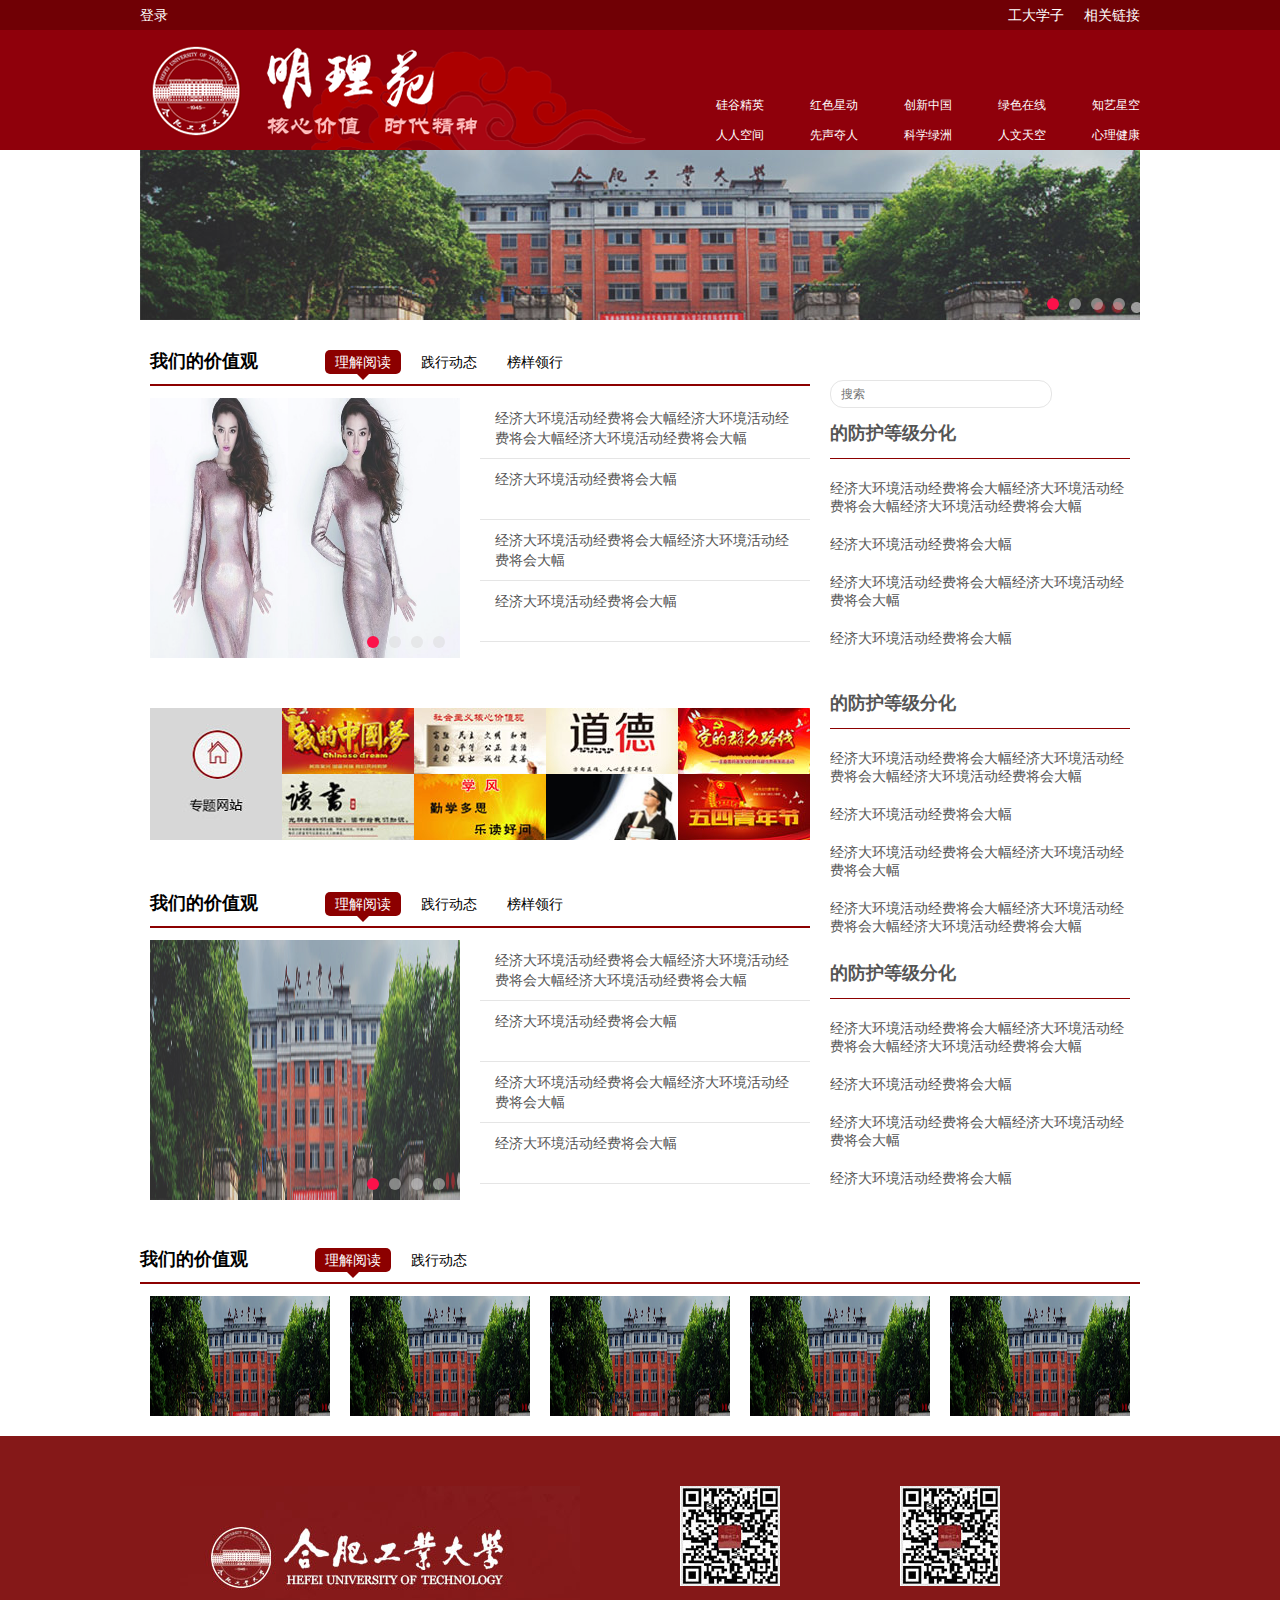
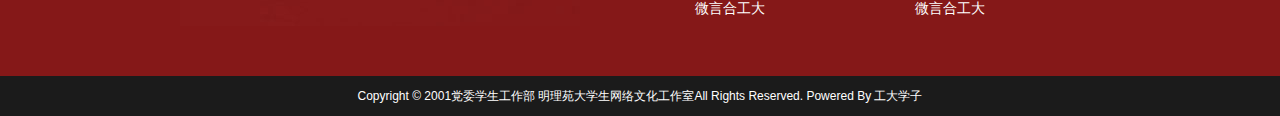
<file: index.html>
<!doctype html>
<html lang="en">
<head>
    <meta charset="UTF-8">
    <title>明理苑</title>
    <link rel="stylesheet" href="css/reset.css"/>
    <link rel="stylesheet" href="css/public.css"/>
    <link rel="stylesheet" href="css/index.css"/>
</head>
<body>
<div class="top-band">
    <div class="top-band-content">
        <a href="#">登录</a>
        <a href="http://online.hfut.edu.cn/" target="_blank" class="right">相关链接</a>
        <a href="http://online.hfut.edu.cn/" target="_blank" class="right">工大学子</a>
    </div>
</div>

<div class="nav">
    <div class="nav-content">
        <ul>
            <li>
                <a href="http://ggjy.univs.cn/index.jsp" target="_blank">硅谷精英</a>
                <a href="http://rrkj.univs.cn/index.jsp" target="_blank">人人空间</a>
            </li>
            <li>
                <a href="http://hsxd.hfutonline.net/" target="_blank">红色星动</a>
                <a href="http://xsdr.hfutonline.net/" target="_blank">先声夺人</a>
            </li>
            <li>
                <a href="http://mly.hfutonline.net/html/chuangxinzhongguo/" target="_blank">创新中国</a>
                <a href="http://mly.hfutonline.net/html/kexuelvzhou/" target="_blank">科学绿洲</a>
            </li>
            <li>
                <a href="http://mly.hfutonline.net/html/lvsezaixian/" target="_blank">绿色在线</a>
                <a href="http://mly.hfutonline.net/html/renwentiankong/" target="_blank">人文天空</a>
            </li>
            <li>
                <a href="http://mly.hfutonline.net/html/zhiyixingkong/" target="_blank">知艺星空</a>
                <a href="http://mly.hfutonline.net/html/xinlijiankang/" target="_blank">心理健康</a>
            </li>
        </ul>
    </div>
</div>

<div id="fsD0" class="focus" style="width: 1000px;height: 170px;margin: 0 auto;">
    <div id="D1pic0" class="fPic">
        <div class="fcon" style="display: none;">
            <img src="images/slider.jpg" style="opacity:1;width: 1000px;height: 170px;">
        </div>

        <div class="fcon" style="display: none;">
            <img src="images/02.jpg" style="opacity:1;width: 1000px;height: 170px;">
        </div>

        <div class="fcon" style="display: none;">
            <img src="images/slider.jpg" style="opacity:1;width: 1000px;height: 170px;">
        </div>

        <div class="fcon" style="display: none;">
            <img src="images/slider.jpg" style="opacity:1;width: 1000px;height: 170px;">
        </div>
    </div>
    <div class="fbg">
        <div class="D1fBt" id="D1fBt0">
            <a href="javascript:void(0)" hidefocus="true"><i>1</i></a>
            <a href="javascript:void(0)" hidefocus="true"><i>2</i></a>
            <a href="javascript:void(0)" hidefocus="true"><i>3</i></a>
            <a href="javascript:void(0)" hidefocus="true"><i>4</i></a>
        </div>
    </div>
</div>

<div class="content clearfloat">
    <div class="content-left">
        <div class="pin">
            <div class="pin-head pin-head-1">
                <p>我们的价值观</p>
                <ul>
                    <li class="active">
                        <a href="#">理解阅读</a>
                        <div class="angle"></div>
                    </li>
                    <li><a href="#">践行动态</a>
                        <div class="angle"></div>
                    </li>
                    <li><a href="#">榜样领行</a>
                        <div class="angle"></div>
                    </li>
                </ul>
            </div>
            <div class="fuck1 active">
                <div id="fsD1" class="focus hehe1" style="width: 310px;height: 260px;">
                    <div id="D1pic1" class="fPic">
                        <div class="fcon" style="display: none;">
                            <img src="images/01.jpg" style="opacity:1;width: 310px;height: 260px;">
                        </div>

                        <div class="fcon" style="display: none;">
                            <img src="images/02.jpg" style="opacity:1;width: 310px;height: 260px;">
                        </div>

                        <div class="fcon" style="display: none;">
                            <img src="images/slider.jpg" style="opacity:1;width: 310px;height: 260px;">
                        </div>

                        <div class="fcon" style="display: none;">
                            <img src="images/slider.jpg" style="opacity:1;width: 310px;height: 260px;">
                        </div>
                    </div>
                    <div class="fbg">
                        <div class="D1fBt" id="D1fBt1">
                            <a href="javascript:void(0)" hidefocus="true"><i>1</i></a>
                            <a href="javascript:void(0)" hidefocus="true"><i>2</i></a>
                            <a href="javascript:void(0)" hidefocus="true"><i>3</i></a>
                            <a href="javascript:void(0)" hidefocus="true"><i>4</i></a>
                        </div>
                    </div>
                </div>
                <ul class="pin-right">
                    <li>
                        <a href="#">经济大环境活动经费将会大幅经济大环境活动经费将会大幅经济大环境活动经费将会大幅</a>
                    </li>
                    <li>
                        <a href="#">经济大环境活动经费将会大幅</a>
                    </li>
                    <li>
                        <a href="#">经济大环境活动经费将会大幅经济大环境活动经费将会大幅</a>
                    </li>
                    <li>
                        <a href="#">经济大环境活动经费将会大幅</a>
                    </li>
                </ul>
            </div>
            <div class="fuck1">
                <div id="fsD2" class="focus hehe1" style="width: 310px;height: 260px;">
                    <div id="D1pic2" class="fPic">
                        <div class="fcon" style="display: none;">
                            <img src="images/02.jpg" style="opacity:1;width: 310px;height: 260px;">
                        </div>

                        <div class="fcon" style="display: none;">
                            <img src="images/02.jpg" style="opacity:1;width: 310px;height: 260px;">
                        </div>

                        <div class="fcon" style="display: none;">
                            <img src="images/slider.jpg" style="opacity:1;width: 310px;height: 260px;">
                        </div>

                        <div class="fcon" style="display: none;">
                            <img src="images/slider.jpg" style="opacity:1;width: 310px;height: 260px;">
                        </div>
                    </div>
                    <div class="fbg">
                        <div class="D1fBt" id="D1fBt2">
                            <a href="javascript:void(0)" hidefocus="true"><i>1</i></a>
                            <a href="javascript:void(0)" hidefocus="true"><i>2</i></a>
                            <a href="javascript:void(0)" hidefocus="true"><i>3</i></a>
                            <a href="javascript:void(0)" hidefocus="true"><i>4</i></a>
                        </div>
                    </div>
                </div>
                <ul class="pin-right">
                    <li>
                        <a href="#">经济大环境活动经费将会大幅经济大环境活动经费将会大幅经济大环境活动经费将会大幅</a>
                    </li>
                    <li>
                        <a href="#">经济大环境活动经费将会大幅</a>
                    </li>
                    <li>
                        <a href="#">经济大环境活动经费将会大幅经济大环境活动经费将会大幅</a>
                    </li>
                    <li>
                        <a href="#">经济大环境活动经费将会大幅</a>
                    </li>
                </ul>
            </div>
            <div class="fuck1">
                <div id="fsD3" class="focus hehe1" style="width: 310px;height: 260px;">
                    <div id="D1pic3" class="fPic">
                        <div class="fcon" style="display: none;">
                            <img src="images/03.jpg" style="opacity:1;width: 310px;height: 260px;">
                        </div>

                        <div class="fcon" style="display: none;">
                            <img src="images/02.jpg" style="opacity:1;width: 310px;height: 260px;">
                        </div>

                        <div class="fcon" style="display: none;">
                            <img src="images/slider.jpg" style="opacity:1;width: 310px;height: 260px;">
                        </div>

                        <div class="fcon" style="display: none;">
                            <img src="images/slider.jpg" style="opacity:1;width: 310px;height: 260px;">
                        </div>
                    </div>
                    <div class="fbg">
                        <div class="D1fBt" id="D1fBt3">
                            <a href="javascript:void(0)" hidefocus="true"><i>1</i></a>
                            <a href="javascript:void(0)" hidefocus="true"><i>2</i></a>
                            <a href="javascript:void(0)" hidefocus="true"><i>3</i></a>
                            <a href="javascript:void(0)" hidefocus="true"><i>4</i></a>
                        </div>
                    </div>
                </div>
                <ul class="pin-right">
                    <li>
                        <a href="#">经济大环境活动经费将会大幅经济大环境活动经费将会大幅经济大环境活动经费将会大幅</a>
                    </li>
                    <li>
                        <a href="#">经济大环境活动经费将会大幅</a>
                    </li>
                    <li>
                        <a href="#">经济大环境活动经费将会大幅经济大环境活动经费将会大幅</a>
                    </li>
                    <li>
                        <a href="#">经济大环境活动经费将会大幅</a>
                    </li>
                </ul>
            </div>
        </div>
        <div class="fuck">
            <div class="fuck-left">
                <img src="images/zhuanti.jpg" alt=""/>
            </div>
            <a href="http://news.hfut.edu.cn/list-111-1.html" target="_blank" class="fuck-right">
                <img src="images/1.jpg" alt=""/>
                <span class="opacity">
                    <p>群众路线</p>
                </span>
            </a>
            <a href="http://uzone.univs.cn/special/1/1304/index.html" target="_blank" class="fuck-right">
                <img src="images/2.jpg" alt=""/>
                <span class="opacity">
                    <p>道德实践</p>
                </span>
            </a>
            <a href="http://news.hfut.edu.cn/index.php?m=content&c=index&a=lists&catid=126" target="_blank" class="fuck-right">
                <img src="images/3.jpg" alt=""/>
                <span class="opacity">
                    <p>社会主义核心价值观</p>
                </span>
            </a>
            <a href="http://news.hfut.edu.cn/list-98-1.html" target="_blank" class="fuck-right">
                <img src="images/4.jpg" alt=""/>
                <span class="opacity">
                    <p>我的中国梦</p>
                </span>
            </a>
            <a href="http://uzone.univs.cn/special/1/802/index.html" target="_blank" class="fuck-right">
                <img src="images/5.jpg" alt=""/>
                <span class="opacity">
                    <p>五四劳动节</p>
                </span>
            </a>
            <a href="http://votesys.hfutonline.net/index/vote" target="_blank" class="fuck-right">
                <img src="images/6.jpg" alt=""/>
                <span class="opacity">
                    <p>十佳大学生</p>
                </span>
            </a>
            <a href="http://news.hfut.edu.cn/index.php?m=content&c=index&a=lists&catid=53" target="_blank" class="fuck-right">
                <img src="images/7.jpg" alt=""/>
                <span class="opacity">
                    <p>学风在线</p>
                </span>
            </a>
            <a href="http://news.hfut.edu.cn/index.php?m=content&c=index&a=lists&catid=66" target="_blank" class="fuck-right">
                <img src="images/8.jpg" alt=""/>
                <span class="opacity">
                    <p>读书专题</p>
                </span>
            </a>
        </div>
        <div class="pin">
            <div class="pin-head pin-head-2">
                <p>我们的价值观</p>
                <ul>
                    <li class="active">
                        <a href="#">理解阅读</a>
                        <div class="angle"></div>
                    </li>
                    <li><a href="#">践行动态</a>
                        <div class="angle"></div>
                    </li>
                    <li><a href="#">榜样领行</a>
                        <div class="angle"></div>
                    </li>
                </ul>
            </div>
            <div class="fuck2 active">
                <div id="fsD4" class="focus hehe1" style="width: 310px;height: 260px;">
                    <div id="D1pic4" class="fPic">
                        <div class="fcon" style="display: none;">
                            <img src="images/slider.jpg" style="opacity:1;width: 310px;height: 260px;">
                        </div>

                        <div class="fcon" style="display: none;">
                            <img src="images/02.jpg" style="opacity:1;width: 310px;height: 260px;">
                        </div>

                        <div class="fcon" style="display: none;">
                            <img src="images/slider.jpg" style="opacity:1;width: 310px;height: 260px;">
                        </div>

                        <div class="fcon" style="display: none;">
                            <img src="images/slider.jpg" style="opacity:1;width: 310px;height: 260px;">
                        </div>
                    </div>
                    <div class="fbg">
                        <div class="D1fBt" id="D1fBt4">
                            <a href="javascript:void(0)" hidefocus="true"><i>1</i></a>
                            <a href="javascript:void(0)" hidefocus="true"><i>2</i></a>
                            <a href="javascript:void(0)" hidefocus="true"><i>3</i></a>
                            <a href="javascript:void(0)" hidefocus="true"><i>4</i></a>
                        </div>
                    </div>
                </div>
                <ul class="pin-right">
                    <li>
                        <a href="#">经济大环境活动经费将会大幅经济大环境活动经费将会大幅经济大环境活动经费将会大幅</a>
                    </li>
                    <li>
                        <a href="#">经济大环境活动经费将会大幅</a>
                    </li>
                    <li>
                        <a href="#">经济大环境活动经费将会大幅经济大环境活动经费将会大幅</a>
                    </li>
                    <li>
                        <a href="#">经济大环境活动经费将会大幅</a>
                    </li>
                </ul>
            </div>
            <div class="fuck2">
                <div id="fsD5" class="focus hehe1" style="width: 310px;height: 260px;">
                    <div id="D1pic5" class="fPic">
                        <div class="fcon" style="display: none;">
                            <img src="images/slider.jpg" style="opacity:1;width: 310px;height: 260px;">
                        </div>

                        <div class="fcon" style="display: none;">
                            <img src="images/02.jpg" style="opacity:1;width: 310px;height: 260px;">
                        </div>

                        <div class="fcon" style="display: none;">
                            <img src="images/slider.jpg" style="opacity:1;width: 310px;height: 260px;">
                        </div>

                        <div class="fcon" style="display: none;">
                            <img src="images/slider.jpg" style="opacity:1;width: 310px;height: 260px;">
                        </div>
                    </div>
                    <div class="fbg">
                        <div class="D1fBt" id="D1fBt5">
                            <a href="javascript:void(0)" hidefocus="true"><i>1</i></a>
                            <a href="javascript:void(0)" hidefocus="true"><i>2</i></a>
                            <a href="javascript:void(0)" hidefocus="true"><i>3</i></a>
                            <a href="javascript:void(0)" hidefocus="true"><i>4</i></a>
                        </div>
                    </div>
                </div>
                <ul class="pin-right">
                    <li>
                        <a href="#">经济大环境活动经费将会大幅经济大环境活动经费将会大幅经济大环境活动经费将会大幅</a>
                    </li>
                    <li>
                        <a href="#">经济大环境活动经费将会大幅</a>
                    </li>
                    <li>
                        <a href="#">经济大环境活动经费将会大幅经济大环境活动经费将会大幅</a>
                    </li>
                    <li>
                        <a href="#">经济大环境活动经费将会大幅</a>
                    </li>
                </ul>
            </div>
            <div class="fuck2">
                <div id="fsD6" class="focus hehe1" style="width: 310px;height: 260px;">
                    <div id="D1pic6" class="fPic">
                        <div class="fcon" style="display: none;">
                            <img src="images/slider.jpg" style="opacity:1;width: 310px;height: 260px;">
                        </div>

                        <div class="fcon" style="display: none;">
                            <img src="images/02.jpg" style="opacity:1;width: 310px;height: 260px;">
                        </div>

                        <div class="fcon" style="display: none;">
                            <img src="images/slider.jpg" style="opacity:1;width: 310px;height: 260px;">
                        </div>

                        <div class="fcon" style="display: none;">
                            <img src="images/slider.jpg" style="opacity:1;width: 310px;height: 260px;">
                        </div>
                    </div>
                    <div class="fbg">
                        <div class="D1fBt" id="D1fBt6">
                            <a href="javascript:void(0)" hidefocus="true"><i>1</i></a>
                            <a href="javascript:void(0)" hidefocus="true"><i>2</i></a>
                            <a href="javascript:void(0)" hidefocus="true"><i>3</i></a>
                            <a href="javascript:void(0)" hidefocus="true"><i>4</i></a>
                        </div>
                    </div>
                </div>
                <ul class="pin-right">
                    <li>
                        <a href="#">经济大环境活动经费将会大幅经济大环境活动经费将会大幅经济大环境活动经费将会大幅</a>
                    </li>
                    <li>
                        <a href="#">经济大环境活动经费将会大幅</a>
                    </li>
                    <li>
                        <a href="#">经济大环境活动经费将会大幅经济大环境活动经费将会大幅</a>
                    </li>
                    <li>
                        <a href="#">经济大环境活动经费将会大幅</a>
                    </li>
                </ul>
            </div>
        </div>
    </div>
    <div class="content-right">
        <input class="search" type="text" placeholder="搜索"/>
        <div class="ping">
            <p class="ping-title">的防护等级分化</p>
            <ul class="ping-link">
                <li>
                    <a href="#">经济大环境活动经费将会大幅经济大环境活动经费将会大幅经济大环境活动经费将会大幅</a>
                </li>
                <li>
                    <a href="#">经济大环境活动经费将会大幅</a>
                </li>
                <li>
                    <a href="#">经济大环境活动经费将会大幅经济大环境活动经费将会大幅</a>
                </li>
                <li>
                    <a href="#">经济大环境活动经费将会大幅</a>
                </li>
            </ul>
        </div>
        <div class="ping">
            <p class="ping-title">的防护等级分化</p>
            <ul class="ping-link">
                <li>
                    <a href="#">经济大环境活动经费将会大幅经济大环境活动经费将会大幅经济大环境活动经费将会大幅</a>
                </li>
                <li>
                    <a href="#">经济大环境活动经费将会大幅</a>
                </li>
                <li>
                    <a href="#">经济大环境活动经费将会大幅经济大环境活动经费将会大幅</a>
                </li>
                <li>
                    <a href="#">经济大环境活动经费将会大幅经济大环境活动经费将会大幅经济大环境活动经费将会大幅</a>
                </li>
            </ul>
        </div>
        <div class="ping">
            <p class="ping-title">的防护等级分化</p>
            <ul class="ping-link">
                <li>
                    <a href="#">经济大环境活动经费将会大幅经济大环境活动经费将会大幅经济大环境活动经费将会大幅</a>
                </li>
                <li>
                    <a href="#">经济大环境活动经费将会大幅</a>
                </li>
                <li>
                    <a href="#">经济大环境活动经费将会大幅经济大环境活动经费将会大幅</a>
                </li>
                <li>
                    <a href="#">经济大环境活动经费将会大幅</a>
                </li>
            </ul>
        </div>
    </div>
</div>

<div class="fucked">
    <div class="pin-head">
        <p>我们的价值观</p>
        <ul>
            <li class="active">
                <a href="#">理解阅读</a>
                <div class="angle"></div>
            </li>
            <li><a href="#">践行动态</a>
                <div class="angle"></div>
            </li>
        </ul>
    </div>
    <ul class="fucked-img active">
        <li><img src="images/slider.jpg" alt=""/></li>
        <li><img src="images/slider.jpg" alt=""/></li>
        <li><img src="images/slider.jpg" alt=""/></li>
        <li><img src="images/slider.jpg" alt=""/></li>
        <li><img src="images/slider.jpg" alt=""/></li>
    </ul>
    <ul class="fucked-img">
        <li><img src="images/01.jpg" alt=""/></li>
        <li><img src="images/slider.jpg" alt=""/></li>
        <li><img src="images/slider.jpg" alt=""/></li>
        <li><img src="images/slider.jpg" alt=""/></li>
        <li><img src="images/slider.jpg" alt=""/></li>
    </ul>
</div>

<div class="fuck-footer">
    <div class="footer-content clearfloat">
        <div class="footer-1">
            <img src="images/footer-logo.jpg" alt=""/>
        </div>
        <div class="footer-2">
            <img src="images/wechat.jpg" alt=""/>
            <p>微言合工大</p>
        </div>
        <div class="footer-3">
            <img src="images/wechat.jpg" alt=""/>
            <p>微言合工大</p>
        </div>
    </div>
</div>

<div class="footer">
    <p>Copyright &copy; 2001党委学生工作部 明理苑大学生网络文化工作室All Rights Reserved. Powered By 工大学子</p>
</div>

<script src="js/jquery.min.js"></script>
<script src="js/koala.min.1.5.js"></script>
<script src="js/terminator2.2.min.js"></script>
<script src="js/index.js"></script>
</body>
</html>
</file>
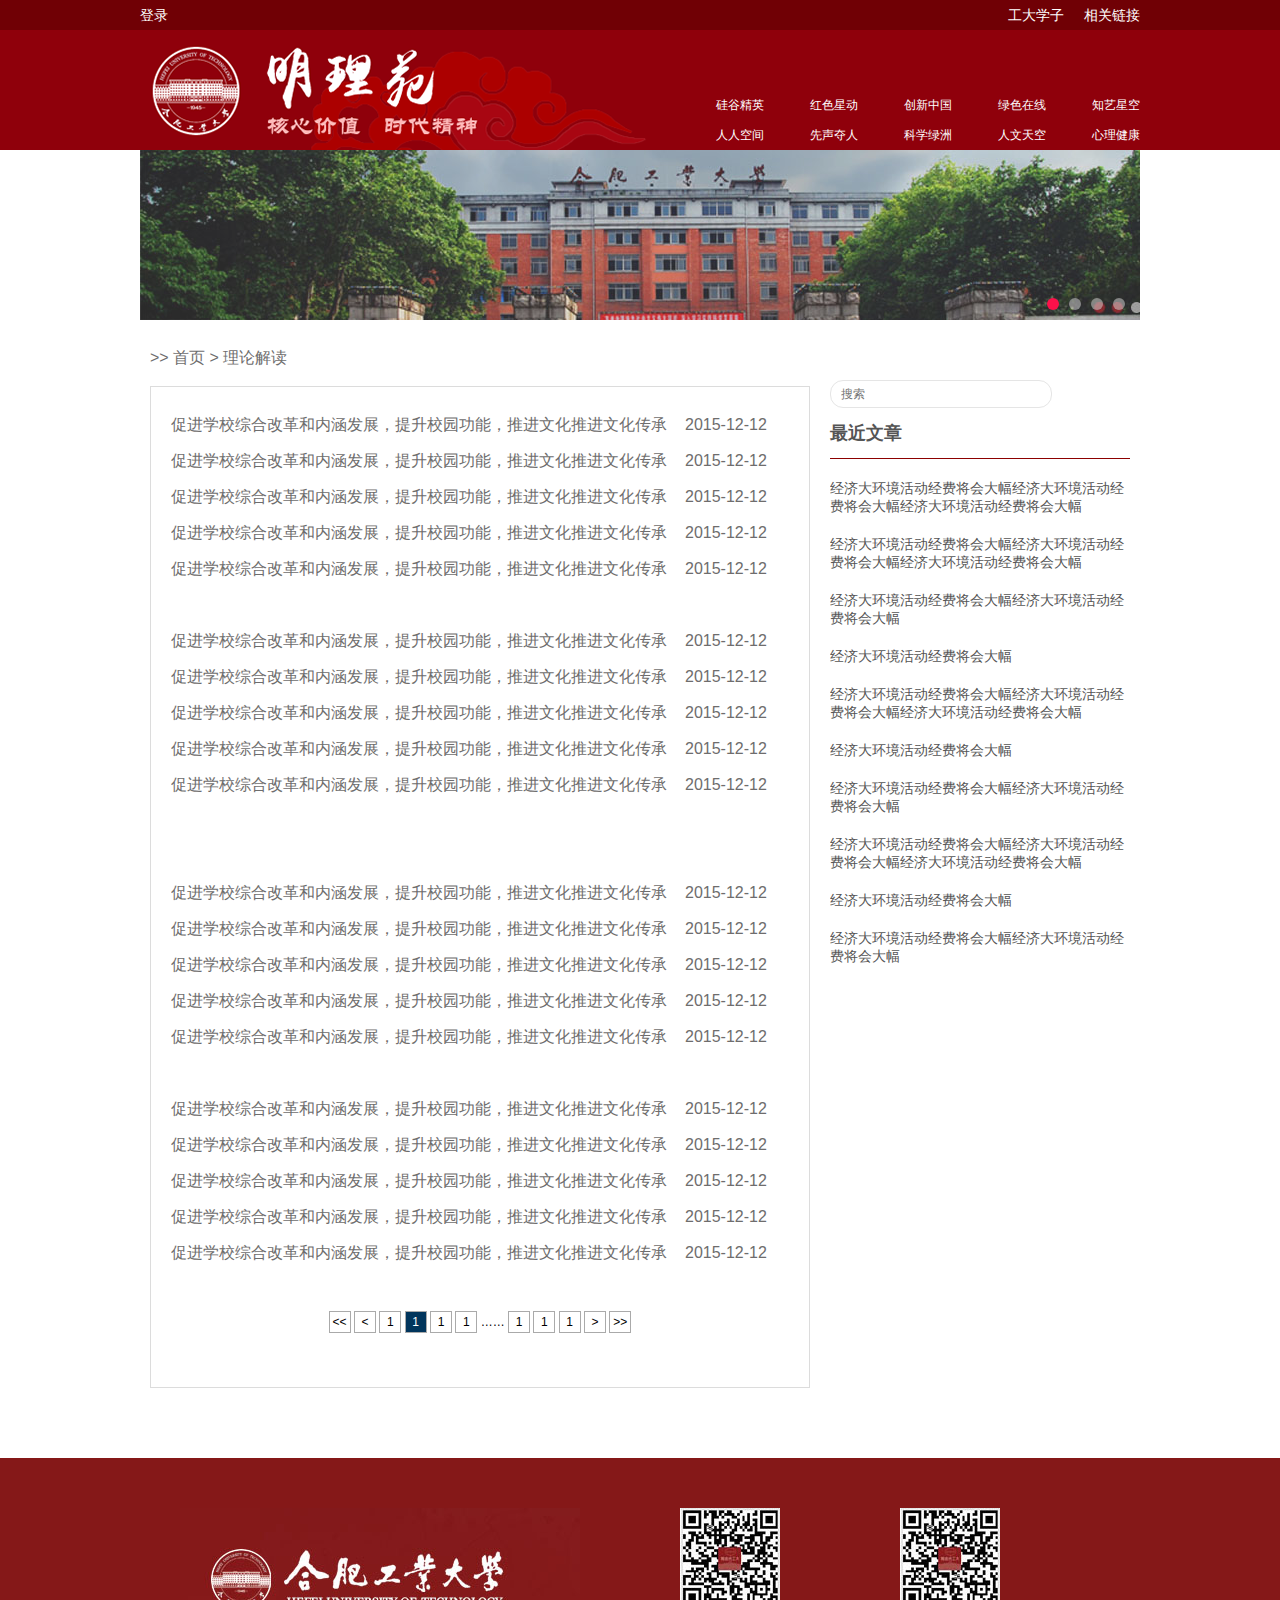
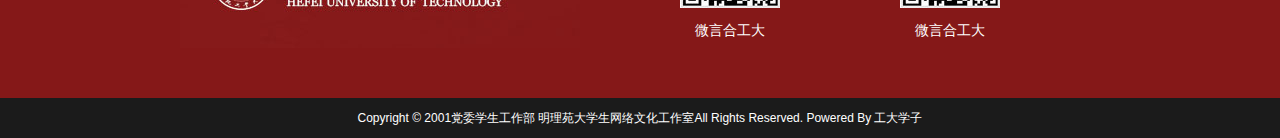
<file: second.html>
<!doctype html>
<html lang="en">
<head>
    <meta charset="UTF-8">
    <title>明理苑</title>
    <link rel="stylesheet" href="css/reset.css"/>
    <link rel="stylesheet" href="css/public.css"/>
    <link rel="stylesheet" href="css/second.css"/>
</head>
<body>
<div class="top-band">
    <div class="top-band-content">
        <a href="#">登录</a>
        <a href="http://online.hfut.edu.cn/" target="_blank" class="right">相关链接</a>
        <a href="http://online.hfut.edu.cn/" target="_blank" class="right">工大学子</a>
    </div>
</div>

<div class="nav">
    <div class="nav-content">
        <ul>
            <li>
                <a href="http://ggjy.univs.cn/index.jsp" target="_blank">硅谷精英</a>
                <a href="http://rrkj.univs.cn/index.jsp" target="_blank">人人空间</a>
            </li>
            <li>
                <a href="http://hsxd.hfutonline.net/" target="_blank">红色星动</a>
                <a href="http://xsdr.hfutonline.net/" target="_blank">先声夺人</a>
            </li>
            <li>
                <a href="http://mly.hfutonline.net/html/chuangxinzhongguo/" target="_blank">创新中国</a>
                <a href="http://mly.hfutonline.net/html/kexuelvzhou/" target="_blank">科学绿洲</a>
            </li>
            <li>
                <a href="http://mly.hfutonline.net/html/lvsezaixian/" target="_blank">绿色在线</a>
                <a href="http://mly.hfutonline.net/html/renwentiankong/" target="_blank">人文天空</a>
            </li>
            <li>
                <a href="http://mly.hfutonline.net/html/zhiyixingkong/" target="_blank">知艺星空</a>
                <a href="http://mly.hfutonline.net/html/xinlijiankang/" target="_blank">心理健康</a>
            </li>
        </ul>
    </div>
</div>

<div id="fsD0" class="focus" style="width: 1000px;height: 170px;margin: 0 auto;">
    <div id="D1pic0" class="fPic">
        <div class="fcon" style="display: none;">
            <img src="images/slider.jpg" style="opacity:1;width: 1000px;height: 170px;">
        </div>

        <div class="fcon" style="display: none;">
            <img src="images/02.jpg" style="opacity:1;width: 1000px;height: 170px;">
        </div>

        <div class="fcon" style="display: none;">
            <img src="images/slider.jpg" style="opacity:1;width: 1000px;height: 170px;">
        </div>

        <div class="fcon" style="display: none;">
            <img src="images/slider.jpg" style="opacity:1;width: 1000px;height: 170px;">
        </div>
    </div>
    <div class="fbg">
        <div class="D1fBt" id="D1fBt0">
            <a href="javascript:void(0)" hidefocus="true"><i>1</i></a>
            <a href="javascript:void(0)" hidefocus="true"><i>2</i></a>
            <a href="javascript:void(0)" hidefocus="true"><i>3</i></a>
            <a href="javascript:void(0)" hidefocus="true"><i>4</i></a>
        </div>
    </div>
</div>

<div class="content clearfloat">
    <div class="content-left">
        <p class="breadcrumbs">>> 首页 > 理论解读</p>
        <div class="link-group">
            <ul>
                <li>
                    <a href="#">促进学校综合改革和内涵发展，提升校园功能，推进文化推进文化传承创新，为学</a>
                    <span>2015-12-12</span>
                </li>
                <li>
                    <a href="#">促进学校综合改革和内涵发展，提升校园功能，推进文化推进文化传承创新，为学</a>
                    <span>2015-12-12</span>
                </li>
                <li>
                    <a href="#">促进学校综合改革和内涵发展，提升校园功能，推进文化推进文化传承创新，为学</a>
                    <span>2015-12-12</span>
                </li>
                <li>
                    <a href="#">促进学校综合改革和内涵发展，提升校园功能，推进文化推进文化传承创新，为学</a>
                    <span>2015-12-12</span>
                </li>
                <li>
                    <a href="#">促进学校综合改革和内涵发展，提升校园功能，推进文化推进文化传承创新，为学</a>
                    <span>2015-12-12</span>
                </li>
                <li></li>
                <li>
                    <a href="#">促进学校综合改革和内涵发展，提升校园功能，推进文化推进文化传承创新，为学</a>
                    <span>2015-12-12</span>
                </li>
                <li>
                    <a href="#">促进学校综合改革和内涵发展，提升校园功能，推进文化推进文化传承创新，为学</a>
                    <span>2015-12-12</span>
                </li>
                <li>
                    <a href="#">促进学校综合改革和内涵发展，提升校园功能，推进文化推进文化传承创新，为学</a>
                    <span>2015-12-12</span>
                </li>
                <li>
                    <a href="#">促进学校综合改革和内涵发展，提升校园功能，推进文化推进文化传承创新，为学</a>
                    <span>2015-12-12</span>
                </li>
                <li>
                    <a href="#">促进学校综合改革和内涵发展，提升校园功能，推进文化推进文化传承创新，为学</a>
                    <span>2015-12-12</span>
                </li>
                <li></li>
                <li></li>
                <li>
                    <a href="#">促进学校综合改革和内涵发展，提升校园功能，推进文化推进文化传承创新，为学</a>
                    <span>2015-12-12</span>
                </li>
                <li>
                    <a href="#">促进学校综合改革和内涵发展，提升校园功能，推进文化推进文化传承创新，为学</a>
                    <span>2015-12-12</span>
                </li>
                <li>
                    <a href="#">促进学校综合改革和内涵发展，提升校园功能，推进文化推进文化传承创新，为学</a>
                    <span>2015-12-12</span>
                </li>
                <li>
                    <a href="#">促进学校综合改革和内涵发展，提升校园功能，推进文化推进文化传承创新，为学</a>
                    <span>2015-12-12</span>
                </li>
                <li>
                    <a href="#">促进学校综合改革和内涵发展，提升校园功能，推进文化推进文化传承创新，为学</a>
                    <span>2015-12-12</span>
                </li>
                <li></li>
                <li>
                    <a href="#">促进学校综合改革和内涵发展，提升校园功能，推进文化推进文化传承创新，为学</a>
                    <span>2015-12-12</span>
                </li>
                <li>
                    <a href="#">促进学校综合改革和内涵发展，提升校园功能，推进文化推进文化传承创新，为学</a>
                    <span>2015-12-12</span>
                </li>
                <li>
                    <a href="#">促进学校综合改革和内涵发展，提升校园功能，推进文化推进文化传承创新，为学</a>
                    <span>2015-12-12</span>
                </li>
                <li>
                    <a href="#">促进学校综合改革和内涵发展，提升校园功能，推进文化推进文化传承创新，为学</a>
                    <span>2015-12-12</span>
                </li>
                <li>
                    <a href="#">促进学校综合改革和内涵发展，提升校园功能，推进文化推进文化传承创新，为学</a>
                    <span>2015-12-12</span>
                </li>
            </ul>

            <li class="page">
                <a href="#"><<</a>
                <a href="#"><</a>
                <a href="#">1</a>
                <a class="current" href="#">1</a>
                <a href="#">1</a>
                <a href="#">1</a>
                ……
                <a href="#">1</a>
                <a href="#">1</a>
                <a href="#">1</a>
                <a href="#">></a>
                <a href="#">>></a>
            </li>
        </div>
    </div>
    <div class="content-right">
        <input class="search" type="text" placeholder="搜索"/>
        <div class="pingg">
            <p class="pingg-title">最近文章</p>
            <ul class="pingg-link">
                <li>
                    <a href="#">经济大环境活动经费将会大幅经济大环境活动经费将会大幅经济大环境活动经费将会大幅</a>
                </li>
                <li>
                    <a href="#">经济大环境活动经费将会大幅经济大环境活动经费将会大幅经济大环境活动经费将会大幅</a>
                </li>
                <li>
                    <a href="#">经济大环境活动经费将会大幅经济大环境活动经费将会大幅</a>
                </li>
                <li>
                    <a href="#">经济大环境活动经费将会大幅</a>
                </li>
                <li>
                    <a href="#">经济大环境活动经费将会大幅经济大环境活动经费将会大幅经济大环境活动经费将会大幅</a>
                </li>
                <li>
                    <a href="#">经济大环境活动经费将会大幅</a>
                </li>
                <li>
                    <a href="#">经济大环境活动经费将会大幅经济大环境活动经费将会大幅</a>
                </li>
                <li>
                    <a href="#">经济大环境活动经费将会大幅经济大环境活动经费将会大幅经济大环境活动经费将会大幅</a>
                </li>
                <li>
                    <a href="#">经济大环境活动经费将会大幅</a>
                </li>
                <li>
                    <a href="#">经济大环境活动经费将会大幅经济大环境活动经费将会大幅</a>
                </li>
            </ul>
        </div>
    </div>
</div>

<div class="fuck-footer">
    <div class="footer-content clearfloat">
        <div class="footer-1">
            <img src="images/footer-logo.jpg" alt=""/>
        </div>
        <div class="footer-2">
            <img src="images/wechat.jpg" alt=""/>
            <p>微言合工大</p>
        </div>
        <div class="footer-3">
            <img src="images/wechat.jpg" alt=""/>
            <p>微言合工大</p>
        </div>
    </div>
</div>

<div class="footer">
    <p>Copyright &copy; 2001党委学生工作部 明理苑大学生网络文化工作室All Rights Reserved. Powered By 工大学子</p>
</div>

<script src="js/jquery.min.js"></script>
<script src="js/koala.min.1.5.js"></script>
<script src="js/terminator2.2.min.js"></script>
<script src="js/index.js"></script>
</body>
</html>
</file>
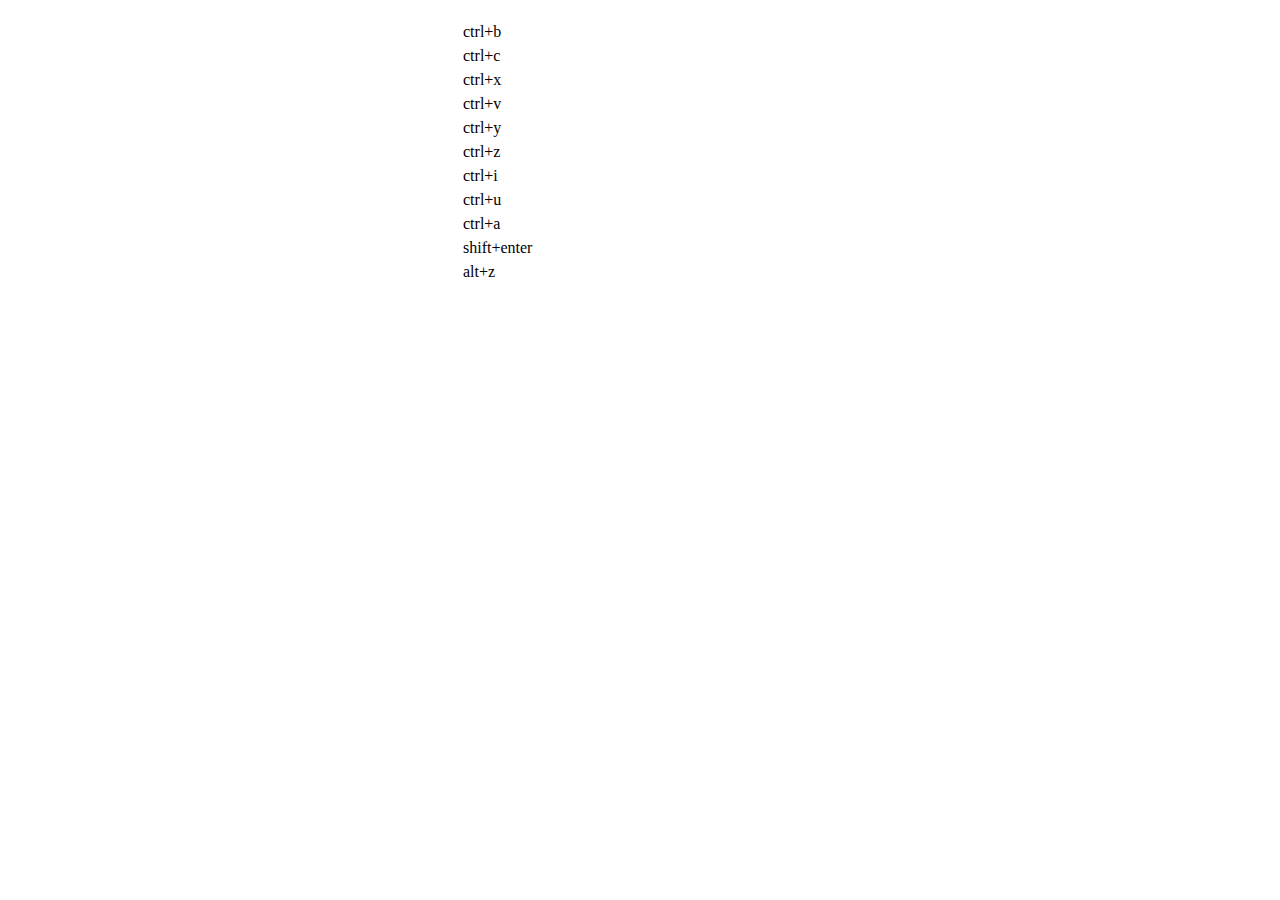
<file: public/ueditor/dialogs/help/help.html>
<!DOCTYPE HTML PUBLIC "-//W3C//DTD HTML 4.01 Transitional//EN"
        "http://www.w3.org/TR/html4/loose.dtd">
<html>
<head>
    <title>帮助</title>
    <meta content="text/html; charset=utf-8" http-equiv="Content-Type"/>
    <script type="text/javascript" src="../internal.js"></script>
    <link rel="stylesheet" type="text/css" href="help.css">
</head>
<body>
<div class="wrapper" id="helptab">
    <div id="tabHeads" class="tabhead">
        <span class="focus" tabsrc="about"><var id="lang_input_about"></var></span>
        <span tabsrc="shortcuts"><var id="lang_input_shortcuts"></var></span>
    </div>
    <div id="tabBodys" class="tabbody">
        <div id="about" class="panel">
            <h1>UEditor</h1>
            <p id="version"></p>
            <p><var id="lang_input_introduction"></var></p>
        </div>
        <div id="shortcuts" class="panel">
            <table>
                <thead>
                <tr>
                    <td><var id="lang_Txt_shortcuts"></var></td>
                    <td><var id="lang_Txt_func"></var></td>
                </tr>
                </thead>
                <tbody>
                <tr>
                    <td>ctrl+b</td>
                    <td><var id="lang_Txt_bold"></var></td>
                </tr>
                <tr>
                    <td>ctrl+c</td>
                    <td><var id="lang_Txt_copy"></var></td>
                </tr>
                <tr>
                    <td>ctrl+x</td>
                    <td><var id="lang_Txt_cut"></var></td>
                </tr>
                <tr>
                    <td>ctrl+v</td>
                    <td><var id="lang_Txt_Paste"></var></td>
                </tr>
                <tr>
                    <td>ctrl+y</td>
                    <td><var id="lang_Txt_undo"></var></td>
                </tr>
                <tr>
                    <td>ctrl+z</td>
                    <td><var id="lang_Txt_redo"></var></td>
                </tr>
                <tr>
                    <td>ctrl+i</td>
                    <td><var id="lang_Txt_italic"></var></td>
                </tr>
                <tr>
                    <td>ctrl+u</td>
                    <td><var id="lang_Txt_underline"></var></td>
                </tr>
                <tr>
                    <td>ctrl+a</td>
                    <td><var id="lang_Txt_selectAll"></var></td>
                </tr>
                <tr>
                    <td>shift+enter</td>
                    <td><var id="lang_Txt_visualEnter"></var></td>
                </tr>
                <tr>
                    <td>alt+z</td>
                    <td><var id="lang_Txt_fullscreen"></var></td>
                </tr>
                </tbody>
            </table>
        </div>
    </div>
</div>
<script type="text/javascript" src="help.js"></script>
</body>
</html>
</file>
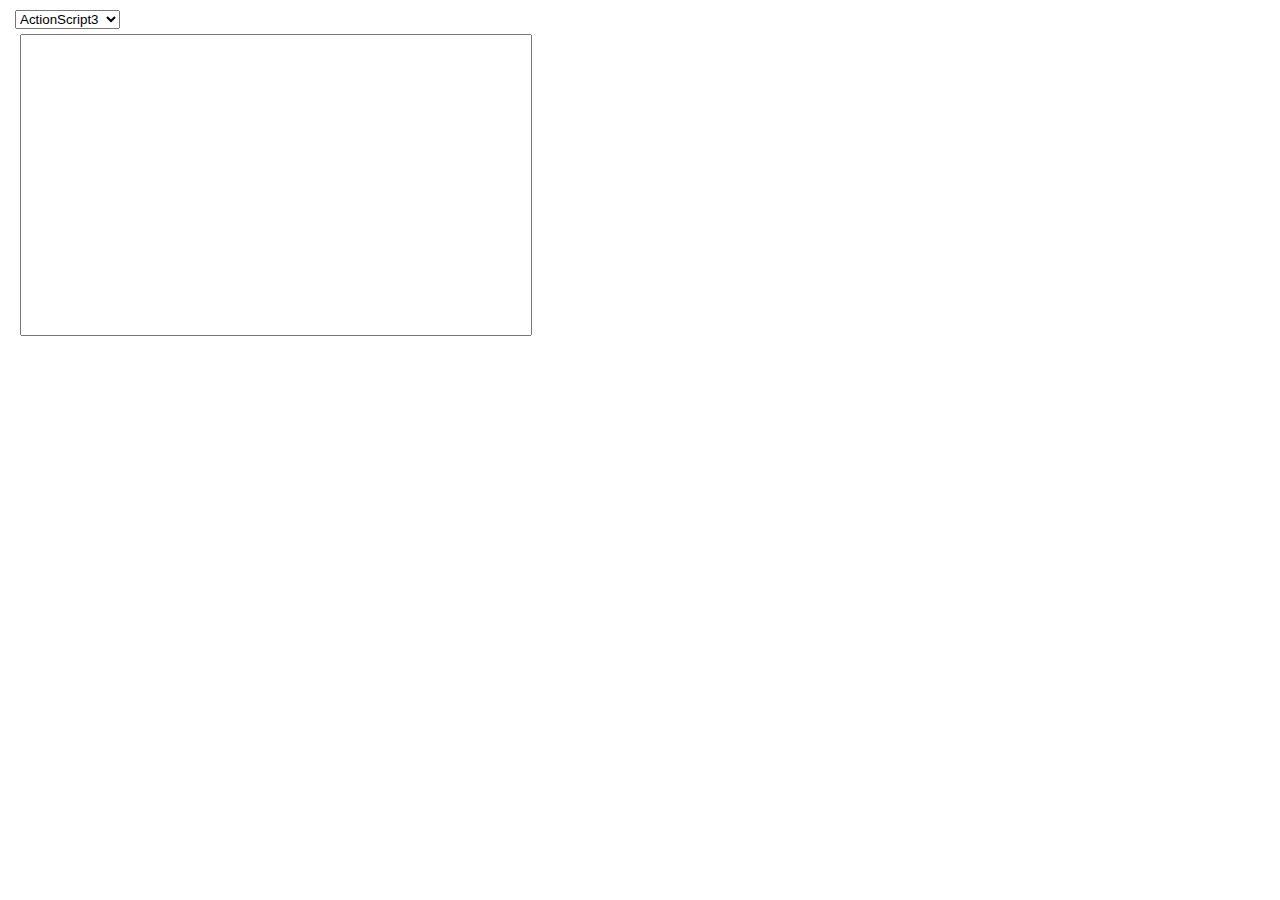
<file: public/ueditor/dialogs/highlightcode/highlightcode.html>
<!DOCTYPE HTML PUBLIC "-//W3C//DTD HTML 4.01 Transitional//EN"
    "http://www.w3.org/TR/html4/loose.dtd">
<html>
    <head>
        <meta http-equiv="Content-Type" content="text/html; charset=utf-8"/>
        <title></title>
        <script type="text/javascript" src="../internal.js"></script>
        <style type="text/css">
            html,body{
                _overflow:hidden;
            }
            *{margin: 0;padding: 0;line-height: 20px;}
            .wrapper{width: 520px;height: 300px; margin: 10px 15px;font-size: 12px}
            textarea{width:510px ;height: 300px;resize: none;margin:5px;*margin-left:-12px;}
        </style>
    </head>
    <body>
    <div class="wrapper">
        <p>
            <label for="language"><var id="lang_input_selectLang"></var></label>
            <select id="language">
                <option value="as3">ActionScript3</option>
                <option value="bash">Bash/Shell</option>
                <option value="cpp">C/C++</option>
                <option value="css">Css</option>
                <option value="cf">CodeFunction</option>
                <option value="c#">C#</option>
                <option value="delphi">Delphi</option>
                <option value="diff">Diff</option>
                <option value="erlang">Erlang</option>
                <option value="groovy">Groovy</option>
                <option value="html">Html</option>
                <option value="java">Java</option>
                <option value="jfx">JavaFx</option>
                <option value="js">Javascript</option>
                <option value="pl">Perl</option>
                <option value="php">Php</option>
                <option value="plain">Plain Text</option>
                <option value="ps">PowerShell</option>
                <option value="python">Python</option>
                <option value="ruby">Ruby</option>
                <option value="scala">Scala</option>
                <option value="sql">Sql</option>
                <option value="vb">Vb</option>
                <option value="xml">Xml</option>
            </select>
        </p>
        <label for="code"></label><textarea id="code" cols="" rows=""></textarea>
    </div>
        <script type="text/javascript">
            var sels = $G("language"),
                code = $G('code');
            var state = editor.queryCommandState("highlightcode");
            if(state){
                var pN = domUtils.findParent(editor.selection.getRange().startContainer,function(node){
                    return /syntaxhighlighter/ig.test(node.className);
                });
                if(pN){
                    var divs = pN.getElementsByTagName("div"),di;
                    for(var i = divs.length-1,container;container = divs[i--];){
                        if(container.className == "container"){
                            di = container;
                            break;
                        }
                    }
                    for(var str=[],c=0,ci;ci=di.childNodes[c++];){
                        str.push(ci[parent.baidu.editor.browser.ie?'innerText':'textContent']);
                    }
                    $G("code").value = str.join("\n");
                    $G("language").value = pN.className.match(/highlighter[\s]+([a-z\d]*#?)/)[1];
                }
            }
            code.onkeydown= function(evt){
                evt = evt || event;
                if(evt.keyCode == 9){
                    if (('selectionStart' in code) && code.selectionStart == code.selectionEnd) {
                            var offset = code.selectionStart;
                            code.value = code.value.substring (0, code.selectionStart) +
                                "    " + code.value.substring  (code.selectionStart);
                        code.selectionStart =  code.selectionEnd = offset + 4;
                        $focus(code);
                    }
                    else {
                        var textRange = document.selection.createRange();
                        textRange.text = "    " + textRange.text ;
                        textRange.collapse(false);
                        textRange.select();
                        $focus(code);
                    }
                    evt.returnValue = false;
                    evt.preventDefault();
                }
                if((evt.ctrlKey||evt.metaKey) && evt.keyCode == 13){
                    dialog.onok();
                }
            };
            dialog.onok = function(){
                var language = sels.value;
                if(code.value.replace(/^\s*|\s*$/ig,"")){
                    editor.execCommand("highlightcode",code.value,language);
                    dialog.close();
                }else{
                    alert(lang.importCode);
                }
            };
            $focus(code);
            sels.onchange = function(){
                $focus(code);
            }

        </script>
    </body>
</html>
</file>
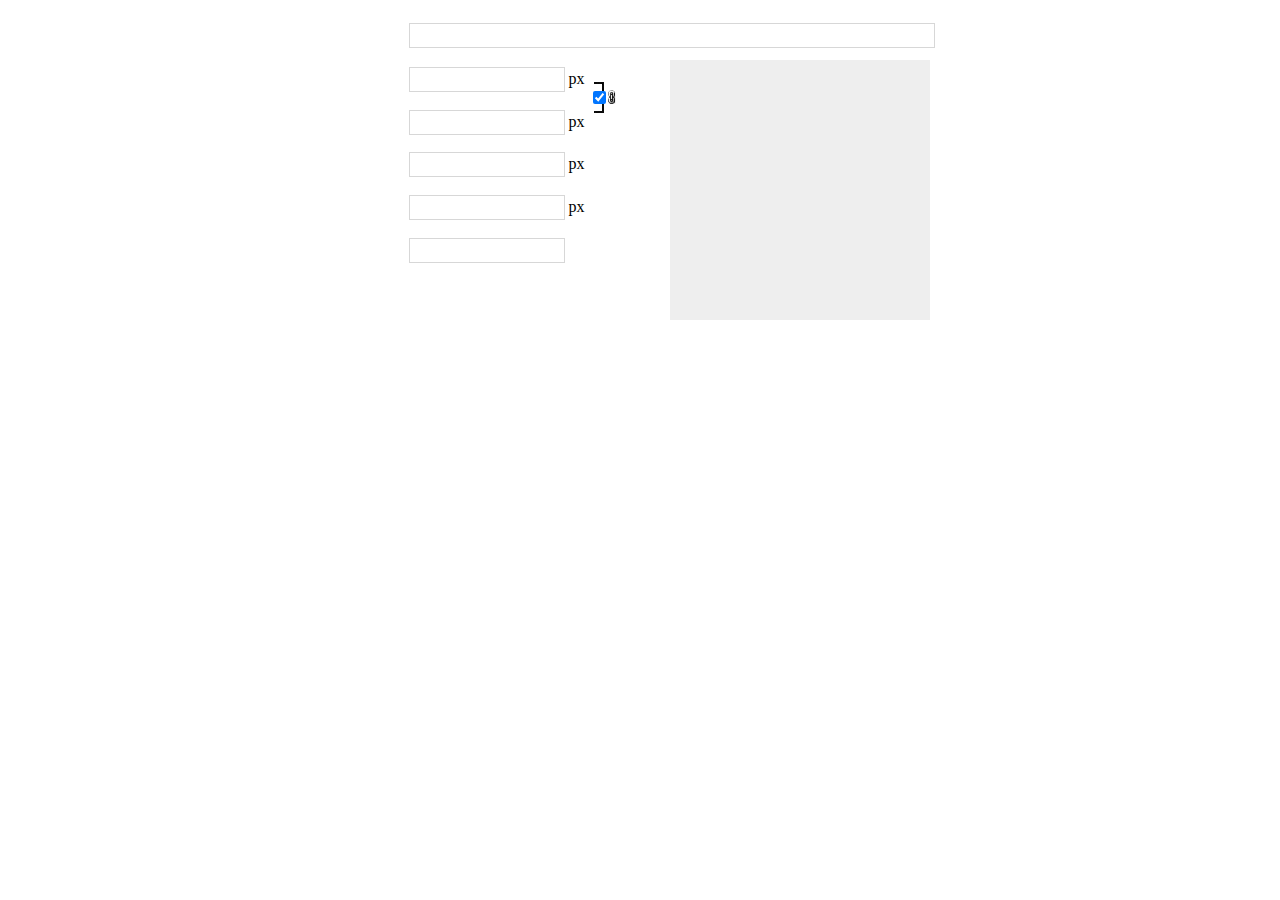
<file: public/ueditor/dialogs/image/image.html>
<!DOCTYPE HTML PUBLIC "-//W3C//DTD HTML 4.01 Transitional//EN"
        "http://www.w3.org/TR/html4/loose.dtd">
<html>
<head>
    <title></title>
    <meta http-equiv="Content-Type" content="text/html;charset=utf-8"/>
    <script type="text/javascript" src="../internal.js"></script>
    <link rel="stylesheet" href="image.css" type="text/css" />
</head>
<body>
    <div class="wrapper">
        <div id="imageTab">
            <div id="tabHeads" class="tabhead">
                <span tabSrc="remote"  class="focus"><var id="lang_tab_remote"></var></span>
                <span tabSrc="local"><var id="lang_tab_local"></var></span>
                <span tabSrc="imgManager"><var id="lang_tab_imgManager"></var></span>
                <span tabSrc="imgSearch"><var id="lang_tab_imgSearch"></var></span>
            </div>
            <div id="tabBodys" class="tabbody">
                <div id="remote" class="panel">
                    <table cellpadding="0" cellspacing="0">
                        <tr>
                            <td class="label"><label for="url"><var id="lang_input_url"></var></label></td>
                            <td><input id="url" type="text"/></td>
                        </tr>
                        <tr>
                            <td class="label"><label for="width"><var id="lang_input_width"></var></label></td>
                            <td><input type="text" id="width"/> px</td>
                        </tr>
                        <tr>
                            <td class="label"><label for="height"><var id="lang_input_height"></var></label></td>
                            <td><input type="text" id="height"/> px</td>
                        </tr>
                        <tr>
                            <td class="label"><label for="border"><var id="lang_input_border"></var></label></td>
                            <td><input type="text" id="border"/> px</td>
                        </tr>
                        <tr>
                            <td class="label"><label for="vhSpace"><var id="lang_input_vhspace"></var></label></td>
                            <td><input type="text" id="vhSpace"/> px</td>
                        </tr>
                        <tr>
                            <td class="label"><label for="title"><var id="lang_input_title"></var></label></td>
                            <td><input type="text" id="title"/></td>
                        </tr>
                        <tr>
                            <td class="label"><var id="lang_input_remoteAlign"></var></td>
                            <td id="remoteFloat"></td>
                        </tr>
                    </table>

                    <div id="preview"></div>
                    <div class="lock"><input id="lock" type="checkbox" checked="checked"></div>
                </div>
                <div id="local" class="panel">
                    <div id="flashContainer"></div>
                    <div><div id="upload" style="display: none" ></div><div id="duiqi"></div><div id="localFloat"></div></div>

                    <div class="saveDir">
                        <var id="lang_savePath" ></var>：<select id="savePath">
                            <option value="1">upload</option>
                            <option value="2">upload1</option>
                        </select>
                    </div>
                </div>
                <div id="imgManager" class="panel">
                    <div id="imageList"><var id="lang_imgLoading"></var></div>
                </div>
                <div id="imgSearch" class="panel">
                    <table style="margin-top: 5px;">
                        <tr>
                            <td width="200"><input id="imgSearchTxt" type="text" /></td>
                            <td width="65">
                                <select id="imgType">
                                    <!--具体内容值将由国际化组件动态填充-->
                                    <option value="&s=4&z=0"></option>
                                    <option value="&s=1&z=19"></option>
                                    <option value="&s=2&z=0"></option>
                                    <option value="&s=3&z=0"></option>
                                </select>
                            </td>
                            <td width="80"><input id="imgSearchBtn" type="button"  /></td>
                            <td width="80"><input id="imgSearchReset" type="button" /></td>
                        </tr>
                    </table>
                    <div id="searchList"></div>
                </div>
                <iframe id="maskIframe" src="about:blank" scrolling="no" frameborder="no"></iframe>
            </div>
        </div>
    </div>
    <script type="text/javascript" src="../tangram.js"></script>
    <script type="text/javascript" src="image.js"></script>

    <script type="text/javascript">
        //全局变量
        var imageUrls = [],          //用于保存从服务器返回的图片信息数组
            selectedImageCount = 0;  //当前已选择的但未上传的图片数量

        editor.setOpt({
            imageFieldName:"upfile",
            compressSide:0,
            maxImageSideLength:900
        });
        utils.domReady(function(){
            var flashOptions = {
                container:"flashContainer",                                                    //flash容器id
                url:editor.options.imageUrl,                                           // 上传处理页面的url地址
                ext:'{"param1":"value1", "param2":"value2"}',                                 //可向服务器提交的自定义参数列表
                fileType:'{"description":"'+lang.fileType+'", "extension":"*.gif;*.jpeg;*.png;*.jpg"}',     //上传文件格式限制
                flashUrl:'imageUploader.swf',                                                  //上传用的flash组件地址
                width:608,          //flash的宽度
                height:272,         //flash的高度
                gridWidth:121,     // 每一个预览图片所占的宽度
                gridHeight:120,    // 每一个预览图片所占的高度
                picWidth:100,      // 单张预览图片的宽度
                picHeight:100,     // 单张预览图片的高度
                uploadDataFieldName:editor.options.imageFieldName,    // POST请求中图片数据的key
                picDescFieldName:'pictitle',      // POST请求中图片描述的key
                maxSize:4,                         // 文件的最大体积,单位M
                compressSize:2,                   // 上传前如果图片体积超过该值，会先压缩,单位M
                maxNum:32,                         // 单次最大可上传多少个文件
                compressSide:editor.options.compressSide,                 //等比压缩的基准，0为按照最长边，1为按照宽度，2为按照高度
                compressLength:editor.options.maxImageSideLength        //能接受的最大边长，超过该值Flash会自动等比压缩
            };
            //回调函数集合，支持传递函数名的字符串、函数句柄以及函数本身三种类型
            var callbacks = {
                // 选择文件的回调
                selectFileCallback: function(selectFiles){
                    utils.each(selectFiles,function(file){
                        var tmp = {};
                        tmp.id = file.index;
                        tmp.data = {};
                        postConfig.push(tmp);
                    });
                    selectedImageCount += selectFiles.length;
                    if(selectedImageCount) baidu.g("upload").style.display = "";
                    dialog.buttons[0].setDisabled(true); //初始化时置灰确定按钮
                },
                // 删除文件的回调
                deleteFileCallback: function(delFiles){
                    for(var i = 0,len = delFiles.length;i<len;i++){
                        var index = delFiles[i].index;
                        postConfig.splice(index,1);
                    }
                    selectedImageCount -= delFiles.length;
                    if (!selectedImageCount) {
                        baidu.g("upload").style.display = "none";
                        dialog.buttons[0].setDisabled(false);         //没有选择图片时重新点亮按钮
                    }
                },

                // 单个文件上传完成的回调
                uploadCompleteCallback: function(data){
                    try{
                        var info = eval("(" + data.info + ")");
                        info && imageUrls.push(info);
                        selectedImageCount--;
                    }catch(e){}

                },
                // 单个文件上传失败的回调,
                uploadErrorCallback: function (data){
                    if(!data.info){
                        alert(lang.netError);
                    }
                    //console && console.log(data);
                },
                // 全部上传完成时的回调
                allCompleteCallback: function(){
                    dialog.buttons[0].setDisabled(false);    //上传完毕后点亮按钮
                },
                // 文件超出限制的最大体积时的回调
                //exceedFileCallback: 'exceedFileCallback',
                // 开始上传某个文件时的回调
                startUploadCallback: function(){
                    var config = postConfig.shift();
                    //也可以在这里更改
                    //if(config.id==2){ //设置第三张图片的对应参数
                    //     config.data={"myParam":"value"}
                    // }
                    flashObj.addCustomizedParams(config.id,config.data);
                }
            };
            imageUploader.init(flashOptions,callbacks);
            $G("upload").onclick = function () {
                /**
                 * 接口imageUploader.setPostParams()可以在提交时设置本次上传提交的参数（包括所有图片）
                 * 参数为json对象{"key1":"value1","key2":"value2"}，其中key即为向后台post提交的name，value即为值。
                 * 其中有一个特殊的保留key值为action，若设置，可以更改本次提交的处理地址
                 */
                var postParams = {
                    "dir":baidu.g("savePath").value
                };
                imageUploader.setPostParams(postParams);
                flashObj.upload();
                this.style.display = "none";
                $G("savePath").parentNode.style.display = "none";
            };

        });
    </script>
</body>
</html>
</file>
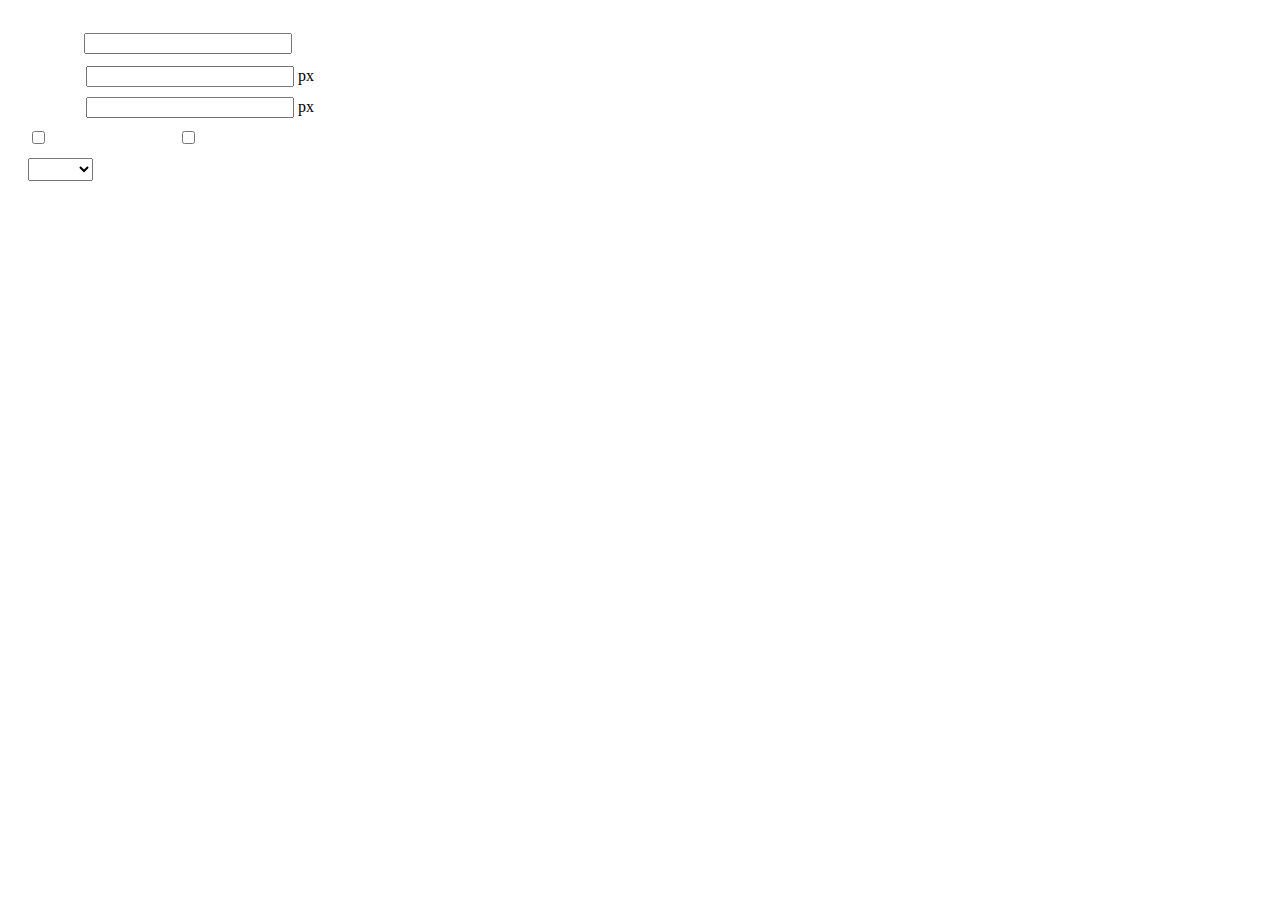
<file: public/ueditor/dialogs/insertframe/insertframe.html>
<!DOCTYPE html>
<html>
<head>
    <meta http-equiv="Content-Type" content="text/html; charset=utf-8"/>
    <title></title>
    <script type="text/javascript" src="../internal.js"></script>
    <style type="text/css">
        .warp {width: 320px;height: 153px;margin-left:5px;padding: 20px 0 0 15px;position: relative;}
        #url {width: 290px; margin-bottom: 2px; margin-left: -6px; margin-left: -2px\9;*margin-left:0;_margin-left:0; }
        .format span{display: inline-block; width: 58px;text-align: center; zoom:1;}
        table td{padding:5px 0;}
        #align{width: 65px;height: 23px;line-height: 22px;}
    </style>
</head>
<body>
<div class="warp">
        <table width="300" cellpadding="0" cellspacing="0">
            <tr>
                <td colspan="2" class="format">
                    <span><var id="lang_input_address"></var></span>
                    <input style="width:200px" id="url" type="text" value=""/>
                </td>
            </tr>
            <tr>
                <td colspan="2" class="format"><span><var id="lang_input_width"></var></span><input style="width:200px" type="text" id="width"/> px</td>

            </tr>
            <tr>
                <td colspan="2" class="format"><span><var id="lang_input_height"></var></span><input style="width:200px" type="text" id="height"/> px</td>
            </tr>
            <tr>
                <td><span><var id="lang_input_isScroll"></var></span><input type="checkbox" id="scroll"/> </td>
                <td><span><var id="lang_input_frameborder"></var></span><input type="checkbox" id="frameborder"/> </td>
            </tr>

            <tr>
                <td colspan="2"><span><var id="lang_input_alignMode"></var></span>
                    <select id="align">
                        <option value=""></option>
                        <option value="left"></option>
                        <option value="right"></option>
                    </select>
                </td>
            </tr>
        </table>
</div>
<script type="text/javascript">
    var iframe = editor._iframe;
    if(iframe){
        $G("url").value = iframe.getAttribute("src")||"";
        $G("width").value = iframe.getAttribute("width")||iframe.style.width.replace("px","")||"";
        $G("height").value = iframe.getAttribute("height") || iframe.style.height.replace("px","") ||"";
        $G("scroll").checked = (iframe.getAttribute("scrolling") == "yes") ? true : false;
        $G("frameborder").checked = (iframe.getAttribute("frameborder") == "1") ? true : false;
        $G("align").value = iframe.align ? iframe.align : "";
    }
    function queding(){
        var  url = $G("url").value.replace(/^\s*|\s*$/ig,""),
                width = $G("width").value,
                height = $G("height").value,
                scroll = $G("scroll"),
                frameborder = $G("frameborder"),
                float = $G("align").value,
                newIframe = editor.document.createElement("iframe"),
                div;
        if(!url){
            alert(lang.enterAddress);
            return false;
        }
        newIframe.setAttribute("src",/http:\/\/|https:\/\//ig.test(url) ? url : "http://"+url);
        /^[1-9]+[.]?\d*$/g.test( width ) ? newIframe.setAttribute("width",width) : "";
        /^[1-9]+[.]?\d*$/g.test( height ) ? newIframe.setAttribute("height",height) : "";
        scroll.checked ?  newIframe.setAttribute("scrolling","yes") : newIframe.setAttribute("scrolling","no");
        frameborder.checked ?  newIframe.setAttribute("frameborder","1",0) : newIframe.setAttribute("frameborder","0",0);
        float ? newIframe.setAttribute("align",float) :  newIframe.setAttribute("align","");
        if(iframe){
            iframe.parentNode.insertBefore(newIframe,iframe);
            domUtils.remove(iframe);
        }else{
            div = editor.document.createElement("div");
            div.appendChild(newIframe);
            editor.execCommand("inserthtml",div.innerHTML);
        }
        editor._iframe = null;
        dialog.close();
    }
    dialog.onok = queding;
    $G("url").onkeydown = function(evt){
        evt = evt || event;
        if(evt.keyCode == 13){
            queding();
        }
    };
    $focus($G( "url" ));

</script>
</body>
</html>
</file>
<file: css/public.css>
body {
    font-family: "Microsoft YaHei", "微软雅黑", "Hiragino Sans GB", sans-serif;
}

.clearfloat:after {
    visibility: hidden;
    display: block;
    clear: both;
    content: "";
    height: 0;
}

.clearfloat {
    zoom: 1;
}

.top-band {
    width: 100%;
    height: 30px;
    background-color: #700005;
}

.top-band-content {
    width: 1000px;
    height: 100%;
    margin: 0 auto;
}

.top-band-content a {
    color: #fff;
    font-size: 14px;
    line-height: 30px;
}

.top-band-content a.right {
    float: right;
    margin-left: 20px;
}

.nav {
    width: 100%;
    height: 120px;
    background-color: #8f000b;
}

.nav-content {
    width: 1000px;
    height: 120px;
    margin: 0 auto;
    background: url(../images/xiaohui.png) no-repeat;
}

.nav-content ul {
    float: right;
    margin-top: 60px;
}

.nav-content li {
    float: left;
    margin-left: 46px;
}

.nav-content li > a {
    font-size: 12px;
    line-height: 30px;
    color: #fff;
    display: block;
}

.content {
    width: 1000px;
    margin: 0 auto;
}

.content > div {
    float: left;
    margin: 30px 10px;
}

.content-left {
    width: 660px;
}

.content-right {
    padding-top: 30px;
    width: 300px;
}

.search {
    width: 200px;
    height: 14px;
    padding: 6px 10px;
    border-radius: 13px;
    outline: none;
    border: 1px solid #e5e5e5;
}

.pingg {
    width: 100%;
    height: 800px;
}

.pingg-title {
    font-size: 18px;
    line-height: 50px;
    font-weight: 600;
    color: #555;
    border-bottom: 1px solid #8c0000;
}

.pingg-link {
    width: 100%;
    height: 40px;

}

.pingg-link li {
    overflow: hidden;
    margin: 20px 0;
}

.pingg-link li a {
    font-size: 14px;
    line-height: 18px;
    color: #555;
}


.fuck-footer {
    width: 100%;
    height: 240px;
    margin-top: 20px;
    background-color: #851818;
}

.footer-content{
    width: 1000px;
    height: 240px;
    margin: 0 auto;
}

.footer-content p{
    width: 100px;
    line-height: 40px;
    font-size: 14px;
    color: #fff;
    text-align: center;
}

.fuck-footer>div div {
    float: left;
    height: 140px;
    padding: 50px 40px;
}

.footer-1{
    width: 400px;
}

.fuck-footer>div .footer-2,.fuck-footer>div .footer-3{
    width: 100px;
    padding: 50px 60px;
}

.footer {
    width: 100%;
    height: 40px;
    background-color: #1b1b1b;
    text-align: center;
}

.footer p {
    color: #fff;
    line-height: 40px;
}

.fuck1, .fuck2 {
    display: none;
}

.fuck1.active, .fuck2.active {
    display: block;
}


/*轮播*/
.focus {
    position: relative;
}

.focus .fPic {
    position: absolute;
    left: 0px;
    top: 0px;
}

.focus .D1fBt {
    overflow: hidden;
    zoom: 1;
    height: 16px;
    z-index: 10;
}

.focus .fcon {
    position: relative;
    width: 100%;
    float: left;
    display: none;
    background: #000
}

.focus .fcon img {
    display: block;
}

.focus .fbg {
    bottom: 5px;
    right: 10px;
    position: absolute;
    height: 21px;
    text-align: center;
    z-index: 200;
}

.focus .fbg div {
    margin: 4px auto 0;
    overflow: hidden;
    zoom: 1;
    height: 14px
}

.focus .D1fBt a {
    position: relative;
    display: inline;
    width: 12px;
    height: 12px;
    border-radius: 7px;
    margin: 0 5px;
    color: #B0B0B0;
    font: 12px/15px "\5B8B\4F53";
    text-decoration: none;
    text-align: center;
    outline: 0;
    float: left;
    background: #D9D9D9;
}

.focus .D1fBt .current, .focus .D1fBt a:hover {
    background: #fc114a;
}

.focus .D1fBt img {
    display: none
}

.focus .D1fBt i {
    display: none;
    font-style: normal;
}
</file>
<file: css/index.css>
.pin-head {
    width: 100%;
    height: 24px;
    padding-bottom: 10px;
    margin-bottom: 12px;
    border-bottom: 2px solid #8c0000;
}

.pin-head > p {
    width: 170px;
    float: left;
    font-size: 18px;
    line-height: 22px;
    font-weight: 600;
}

.pin-head > ul {
    float: left;
}

.pin-head > ul > li {
    float: left;
    margin: 0 5px;
    font-size: 14px;
    line-height: 24px;
    cursor: pointer;
    position: relative;
    padding: 5px 10px;
    line-height: 14px;
    border-radius: 5px;
}

.pin-head > ul > li >a{
    color: #000;
}

.pin-head > ul > li.active >a{
    color: #fff;
}

.pin-head > ul > li.active > .angle {
    position: absolute;
    bottom: -6px;
    left: 50%;
    margin-left: -6px;
    width: 0;
    height: 0;
    border-left: 6px solid transparent;
    border-right: 6px solid transparent;
    border-top: 6px solid #8c0000;
}

.pin-head > ul > li.active {
    color: #fff;
    background-color: #8c0000;
}

.pin-right {
    float: left;
    width: 330px;
    margin-left: 20px;
}

.pin-right li {
    width: 300px;
    padding: 10px 15px;
    height: 40px;
    overflow: hidden;
    border-bottom: 1px solid #e5e5e5;
}

.pin-right li a {
    line-height: 20px;
    font-size: 14px;
    color: #555555;
}

.hehe1 {
    float: left;
}

.fuck {
    width: 660px;
    height: 132px;
    margin: 50px 0;
    display: inline-block;
}

.fuck img {
    width: 100%;
    height: 100%;
    position: absolute;
    z-index: -1;
}

.fuck-left {
    position: relative;
    width: 132px;
    height: 132px;
    float: left;
    display: inline-block;
}

.fuck-right {
    position: relative;
    width: 132px;
    height: 66px;
    float: right;
    overflow: hidden;
}

.opacity {
    width: 100%;
    height: 26px;
    overflow: hidden;
    text-align: center;
    display: inline-block;
    position: absolute;
    bottom: -26px;
    transition: bottom .3s ease-in;
    -o-transition: bottom .3s ease-in;
    -ms-transition: bottom .3s ease-in;
    -moz-transition: bottom .3s ease-in;
    -webkit-transition: bottom .3s ease-in;
    background-color: rgba(0, 0, 0, 0.5);
}

.opacity.active{
    transition: bottom .3s ease-in;
    -o-transition: bottom .3s ease-in;
    -ms-transition: bottom .3s ease-in;
    -moz-transition: bottom .3s ease-in;
    -webkit-transition: bottom .3s ease-in;
    bottom: 0;
}

.opacity > p {
    color: #fff;
    font-size: 14px;
    line-height: 26px;
}

.ping {
    width: 100%;
    height: 270px;
}

.ping-title {
    font-size: 18px;
    line-height: 50px;
    font-weight: 600;
    color: #555;
    border-bottom: 1px solid #8c0000;
}

.ping-link {
    width: 100%;
    height: 40px;

}

.ping-link li {
    overflow: hidden;
    margin: 20px 0;
}

.ping-link li a {
    font-size: 14px;
    line-height: 18px;
    color: #555;
}

.fucked {
    width: 1000px;
    margin: 0 auto;
}

.fucked-img {
    width: 1000px;
    height: 120px;
    margin: 0 auto;
    display: none;
}

.fucked-img.active {
    display: block;
}

.fucked-img li {
    float: left;
    width: 180px;
    margin: 0 10px;
    height: 100%;
}

.fucked-img li img {
    width: 100%;
    height: 100%;
}
</file>
<file: css/second.css>
.breadcrumbs{
    color: #6e6d6d;
    font-size: 16px;
}

.link-group{
    width: 618px;
    height: 960px;
    margin: 20px 0;
    padding: 20px;
    border: 1px solid #dcdcdc;
}

.link-group ul li{
    width: 100%;
    height: 36px;
    font-size: 16px;
}


.link-group ul li a{
    width: 500px;
    height: 36px;
    overflow: hidden;
    line-height: 36px;
    display: inline-block;
    float: left;
    color: #6e6d6d;
}

.link-group ul li span{
    width: 100px;
    margin-left: 14px;
    height: 36px;
    line-height: 36px;
    display: inline-block;
    float: left;
    color: #6e6d6d;
}

.page{
    list-style: none;
    text-align: center;
    margin-top: 40px;
}

.page a{
    width: 20px;
    height: 20px;
    border: 1px solid #aaa;
    color: #000;
    display: inline-block;
    text-align: center;
    line-height: 20px;
}


.page a.current{
    background-color: #01355c;
    color: #fff;
}
</file>
<file: public/ueditor/dialogs/help/help.css>
.wrapper{width: 370px;margin: 10px auto;zoom: 1;}
.tabbody{height: 360px;}
.tabbody .panel{width:100%;height: 360px;position: absolute;background: #fff;}
.tabbody .panel h1{font-size:26px;margin: 5px 0 0 5px;}
.tabbody .panel p{font-size:12px;margin: 5px 0 0 5px;}
.tabbody table{width:90%;line-height: 20px;margin: 5px 0 0 5px;;}
.tabbody table thead{font-weight: bold;line-height: 25px;}
</file>
<file: public/ueditor/dialogs/image/image.css>
@charset "utf-8";
.wrapper{ width: 623px;margin: 10px auto;zoom:1;position: relative;}
.tabbody{ height:325px;_height:330px;}/*tab样式框大小*/
.panel { position: absolute;width:100%; height:100%;background: #fff;}

#remote{ z-index: 200;}
#remote table{border-collapse: collapse;width: 620px; height: 300px; margin-top: 5px;}
#remote td.label{text-align: center;width: 80px; }
#remote td{height: 40px;}
td input {
    width: 150px;
    height: 21px;
    line-height: 21px;
    background: #FFF;
    border: 1px solid #d7d7d7;
}
#url {width: 520px;margin-bottom: 2px;}
#preview{width: 260px; height: 260px; position: absolute;top:50px; left: 341px; z-index: 9999;background-color: #eee}
.lock{
    position: absolute;
    width: 45px;
    height: 40px;
    top: 68px;
    left: 260px;
    background: url("../../themes/default/images/lock.gif") 3px -4px no-repeat;
    line-height: 40px;
    padding-top:10px;
}
.saveDir{
    /*width: 132px;*/
    /*text-align: right;*/
    height: 40px;
    line-height: 40px;
    margin-left: 30px;
    float: left;
}
.saveDir select{
    height: 30px;
}
#duiqi{ width: 62px; height: 38px;float: left}
#remoteFloat div,#localFloat div{cursor:pointer;opacity: 0.5;filter: alpha(opacity = 50);margin-left:1px;width:38px;height:36px;float:left;}
#remoteFloat .focus,#localFloat .focus{opacity: 1;filter: alpha(opacity = 100)}
#maskIframe{ width: 620px; height: 325px; position: absolute;z-index: 100; }
#flashContainer { margin: 6px;position: relative;}
#upload{width: 100px;height: 30px;float: right; margin:3px 6px 0 0;cursor: pointer;}
#imageList{width: 620px;height: 315px; margin-top: 10px;overflow:hidden;overflow-y: auto;}
#imageList img{cursor: pointer ;border: 2px solid #fff}
#imgManager #imageList div{float: left;width: 100px;height: 100px;margin: 5px 10px;}
#imgSearchTxt{padding-left:2px;margin-left:15px;background: #FFF;width:200px;height:21px;line-height:21px;border: 1px solid #d7d7d7;}
#searchList{width: 620px;overflow: auto;zoom:1;height: 270px;}
#searchList div{float: left;width: 116px;height: 135px;margin: 5px 15px;_margin:5px 10px;}
#searchList img{margin: 2px 8px;cursor: pointer;border: 2px solid #fff} /*不用缩略图*/
#searchList p{margin-left: 10px;_margin-left:8px;}
#imgType{
    width: 65px;
    height: 23px;
    line-height: 22px;
    border: 1px solid #d7d7d7;
}
#imgSearchBtn,#imgSearchReset{
    width: 100%;
    height: 25px;
    margin: 0 3px;
    line-height: 25px;
    background: #eee;
    border: 1px solid #d7d7d7;
    cursor: pointer
}
.msg{margin-left: 5px;}
</file>
